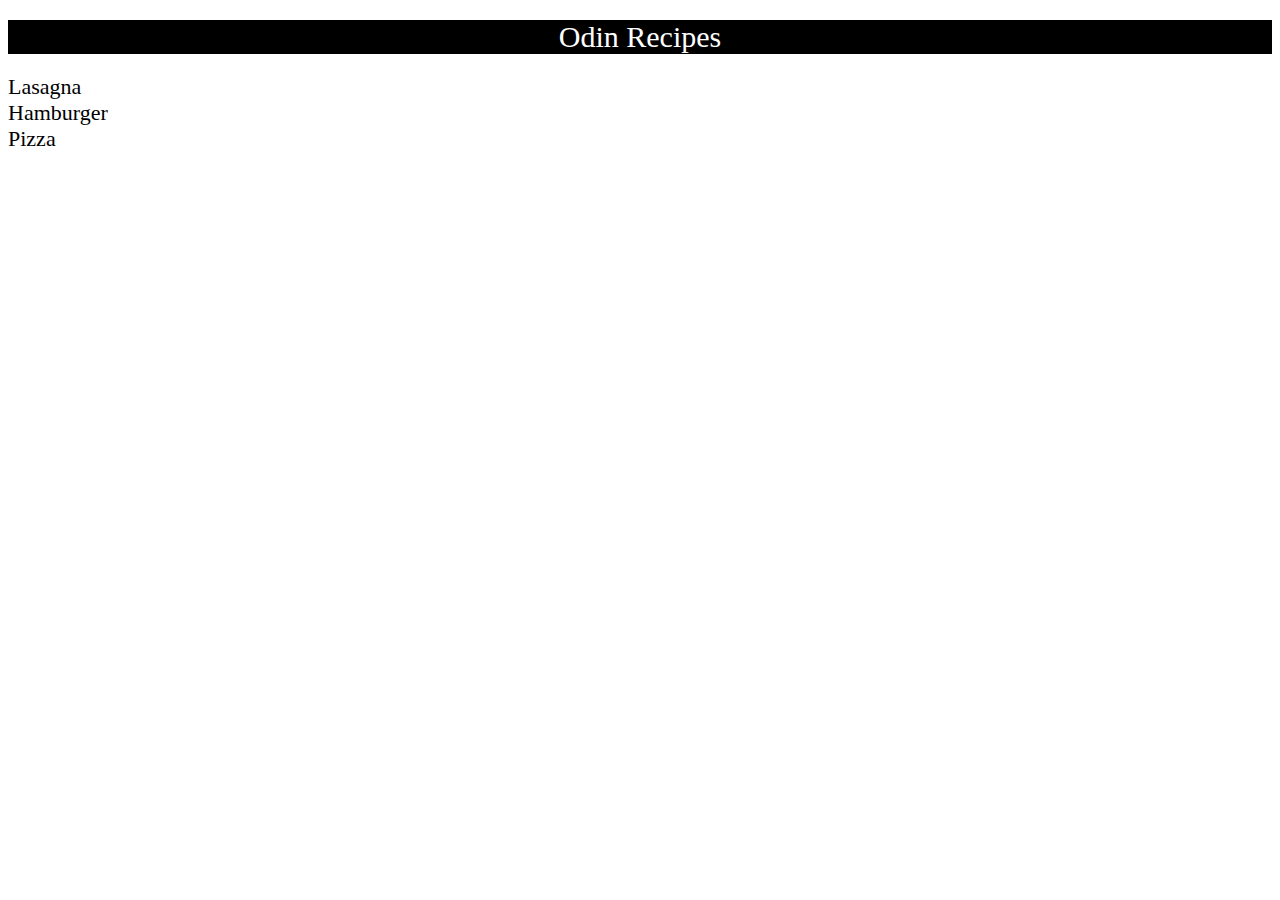
<file: index.html>
<!DOCTYPE html>
<html lang="en">
<head>
    <meta charset="UTF-8">
    <meta name="viewport" content="width=device-width, initial-scale=1.0">
    <link rel="stylesheet" href="styles.css">
    <title>Document</title>
</head>
<body>
    <h1>Odin Recipes</h1>
    <a href="./recipes/lasagna.html">Lasagna</a>
    <a href="./recipes/hamburger.html">Hamburger</a>
    <a href="./recipes/pizza.html">Pizza</a>
</body>
</html>
</file>
<file: styles.css>
body{
    font-family: 'Times New Roman', Times, serif
}
h1{
    font-weight: 400;
    font-size: 30px;
    text-align:center;
    color: white;
    background-color: black;
}
a{
   font-weight:100;
   font-size:22px; 
   text-decoration: none;
   color: black;
   display:block;
}
</file>
